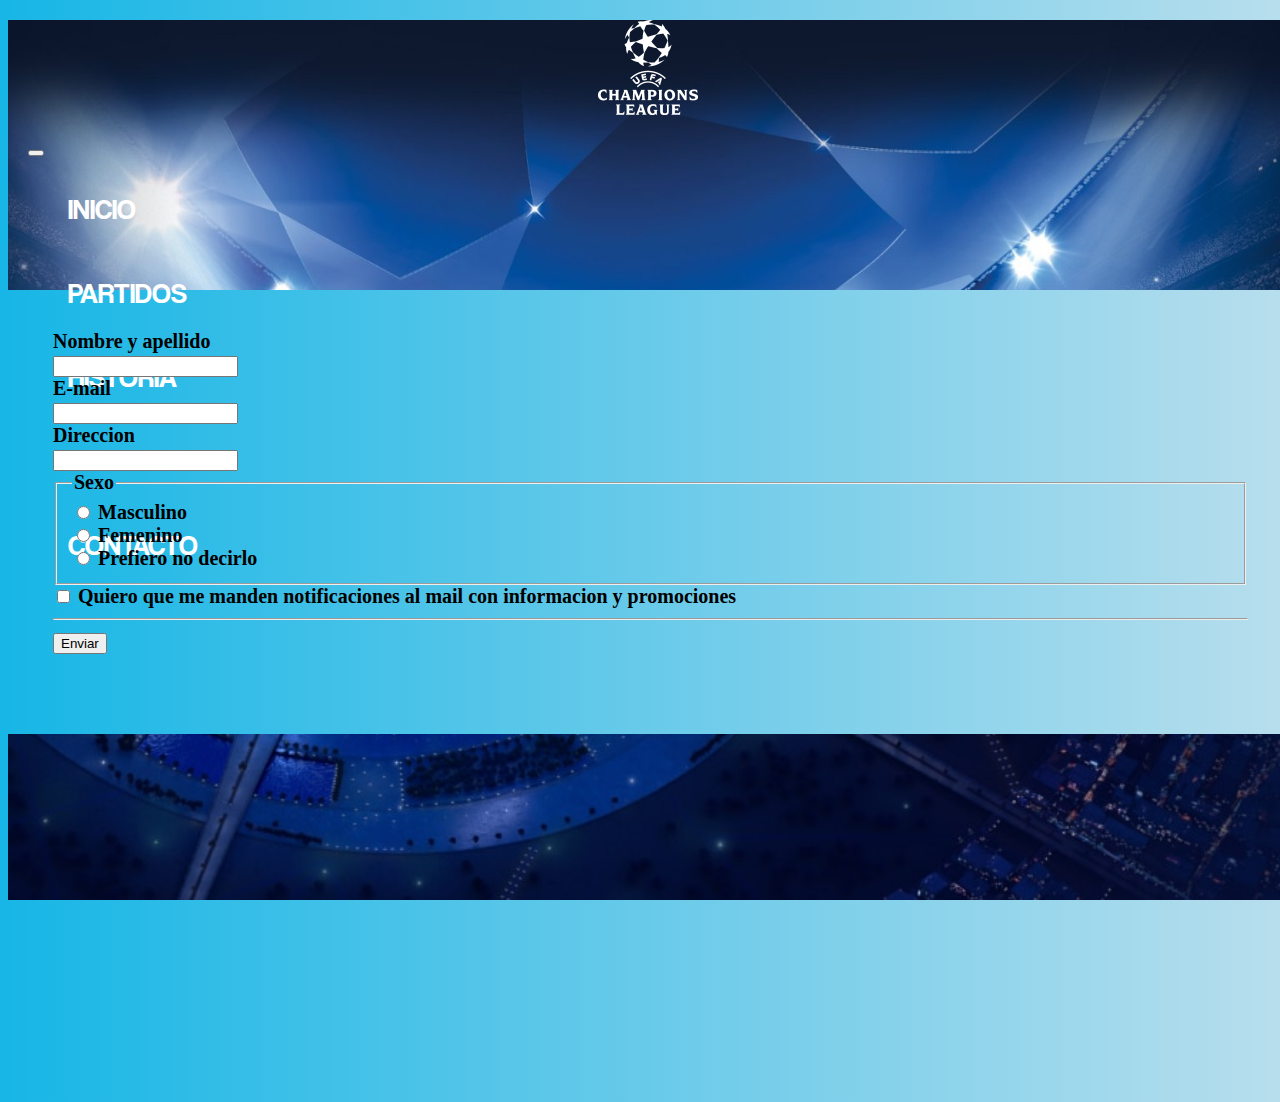
<file: pages/contacto.html>
<!DOCTYPE html>
<html lang="en">

<head>
    <meta charset="UTF-8">
    <meta http-equiv="X-UA-Compatible" content="IE=edge">
    <meta name="viewport" content="width=device-width, initial-scale=1.0">
    <link href="https://cdn.jsdelivr.net/npm/bootstrap@5.2.1/dist/css/bootstrap.min.css" rel="stylesheet"
        integrity="sha384-iYQeCzEYFbKjA/T2uDLTpkwGzCiq6soy8tYaI1GyVh/UjpbCx/TYkiZhlZB6+fzT" crossorigin="anonymous">
    <link rel="stylesheet" href="https://cdnjs.cloudflare.com/ajax/libs/animate.css/4.1.1/animate.min.css" />
    <link rel="stylesheet" href="../css/style.css">
    <title>Document</title>
</head>

<body id="body-index">
    <header>
        <div class="container-fluid">
            <div class="row">
                <div class="col-12">
                    <div id="logo-header"><img width="100px" src="../assets/img/logoblanco.png" alt="Logo"></div>
                </div>
                <div class="col-12">
                    <nav class="navbar navbar-expand-lg ">
                        <button class="navbar-toggler" type="button" data-bs-toggle="collapse"
                            data-bs-target="#opciones">
                            <span class="navbar-toggler-icon "></span>
                        </button>
                        <div class="collapse navbar-collapse justify-content-center" id="opciones">
                            <ul class="navbar-nav ">
                                <li class="nav-item active">
                                    <a class="nav-link" href="../index.html">INICIO</a>
                                </li>
                                <li class="nav-item">
                                    <a class="nav-link" href="partidos.html">PARTIDOS</a>
                                </li>
                                <li class="nav-item">
                                    <a class="nav-link" href="historia.html">HISTORIA</a>
                                </li>
                                <li class="nav-item">
                                    <a class="nav-link" href="tienda.html">TIENDA</a>
                                </li>
                                <li class="nav-item">
                                    <a class="nav-link" href="contacto.html">CONTACTO</a>
                                </li>
                            </ul>
                        </div>
                    </nav>
                </div>
            </div>
        </div>
    </header>
    <main id="main-index" class="container-fluid ">
        <div id="row-1" class="row">


            <form id="formulario" class="col-6">
                <div class="row mb-3">
                    <label for="inputEmail3" class="col-sm-2 col-form-label">Nombre y apellido</label>
                    <div class="col-sm-10">
                        <input type="email" class="form-control" id="inputEmail3">
                    </div>
                </div>
                <div class="row mb-3">
                    <label for="inputPassword3" class="col-sm-2 col-form-label">E-mail</label>
                    <div class="col-sm-10">
                        <input type="password" class="form-control" id="inputPassword3">
                    </div>
                </div>
                <div class="row mb-3">
                    <label for="inputPassword3" class="col-sm-2 col-form-label">Direccion</label>
                    <div class="col-sm-10">
                        <input type="password" class="form-control" id="inputPassword3">
                    </div>
                </div>
                <fieldset class="row mb-3">
                    <legend class="col-form-label col-sm-2 pt-0">Sexo</legend>
                    <div class="col-sm-10">
                        <div class="form-check">
                            <input class="form-check-input" type="radio" name="gridRadios" id="gridRadios1"
                                value="option1">
                            <label class="form-check-label" for="gridRadios1">
                                Masculino
                            </label>
                        </div>
                        <div class="form-check">
                            <input class="form-check-input" type="radio" name="gridRadios" id="gridRadios2"
                                value="option2">
                            <label class="form-check-label" for="gridRadios2">
                                Femenino
                            </label>
                        </div>
                        <div class="form-check disabled">
                            <input class="form-check-input" type="radio" name="gridRadios" id="gridRadios3"
                                value="option3">
                            <label class="form-check-label" for="gridRadios3">
                                Prefiero no decirlo
                            </label>
                        </div>
                    </div>
                </fieldset>
                <div class="row mb-3">
                    <div class="col-sm-10 offset-sm-2">
                        <div class="form-check">
                            <input class="form-check-input" type="checkbox" id="gridCheck1">
                            <label class="form-check-label" for="gridCheck1">
                                Quiero que me manden notificaciones al mail con informacion y promociones
                            </label>
                        </div>
                    </div>
                </div>
                <hr>
                <button type="submit" class="btn btn-primary">Enviar</button>
            </form>


    </main>
    <footer>

    </footer>



    <script src="https://cdn.jsdelivr.net/npm/bootstrap@5.2.1/dist/js/bootstrap.bundle.min.js"
        integrity="sha384-u1OknCvxWvY5kfmNBILK2hRnQC3Pr17a+RTT6rIHI7NnikvbZlHgTPOOmMi466C8" crossorigin="anonymous">
    </script>
</body>

</html>
</file>
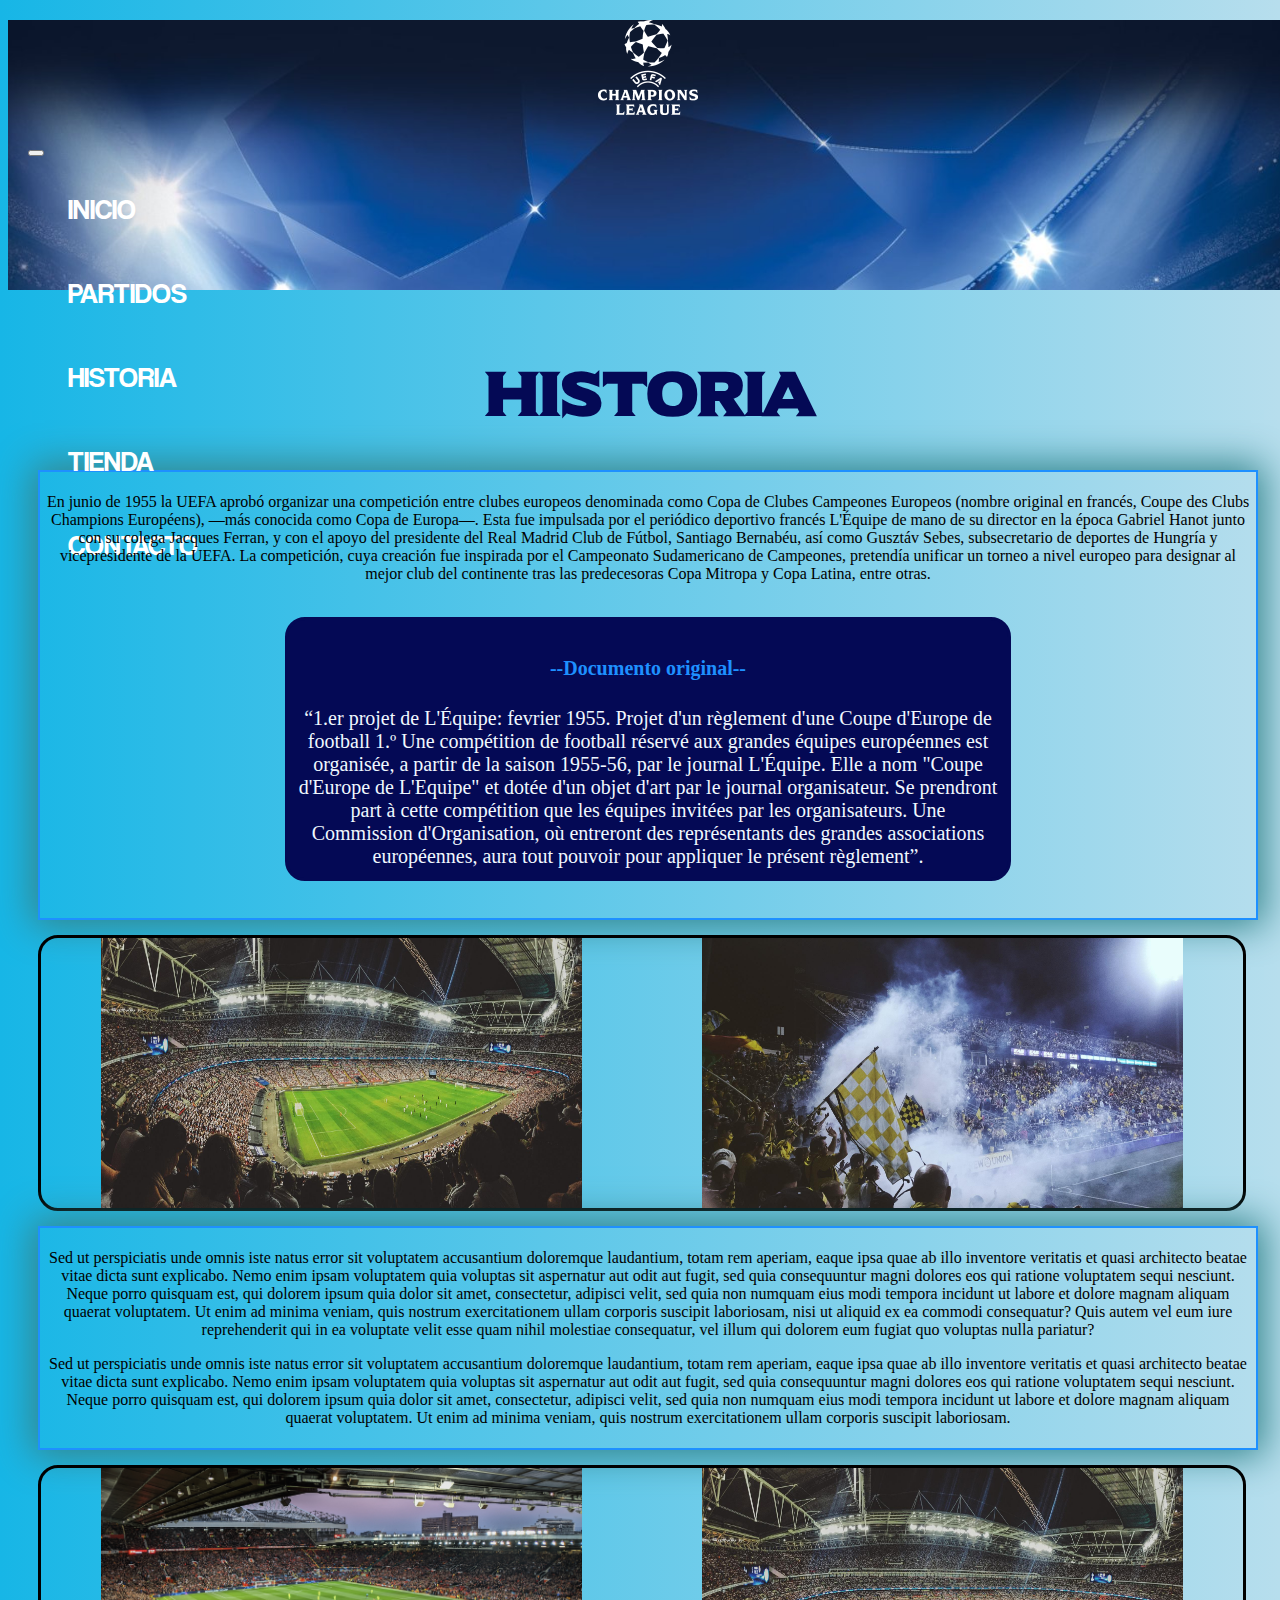
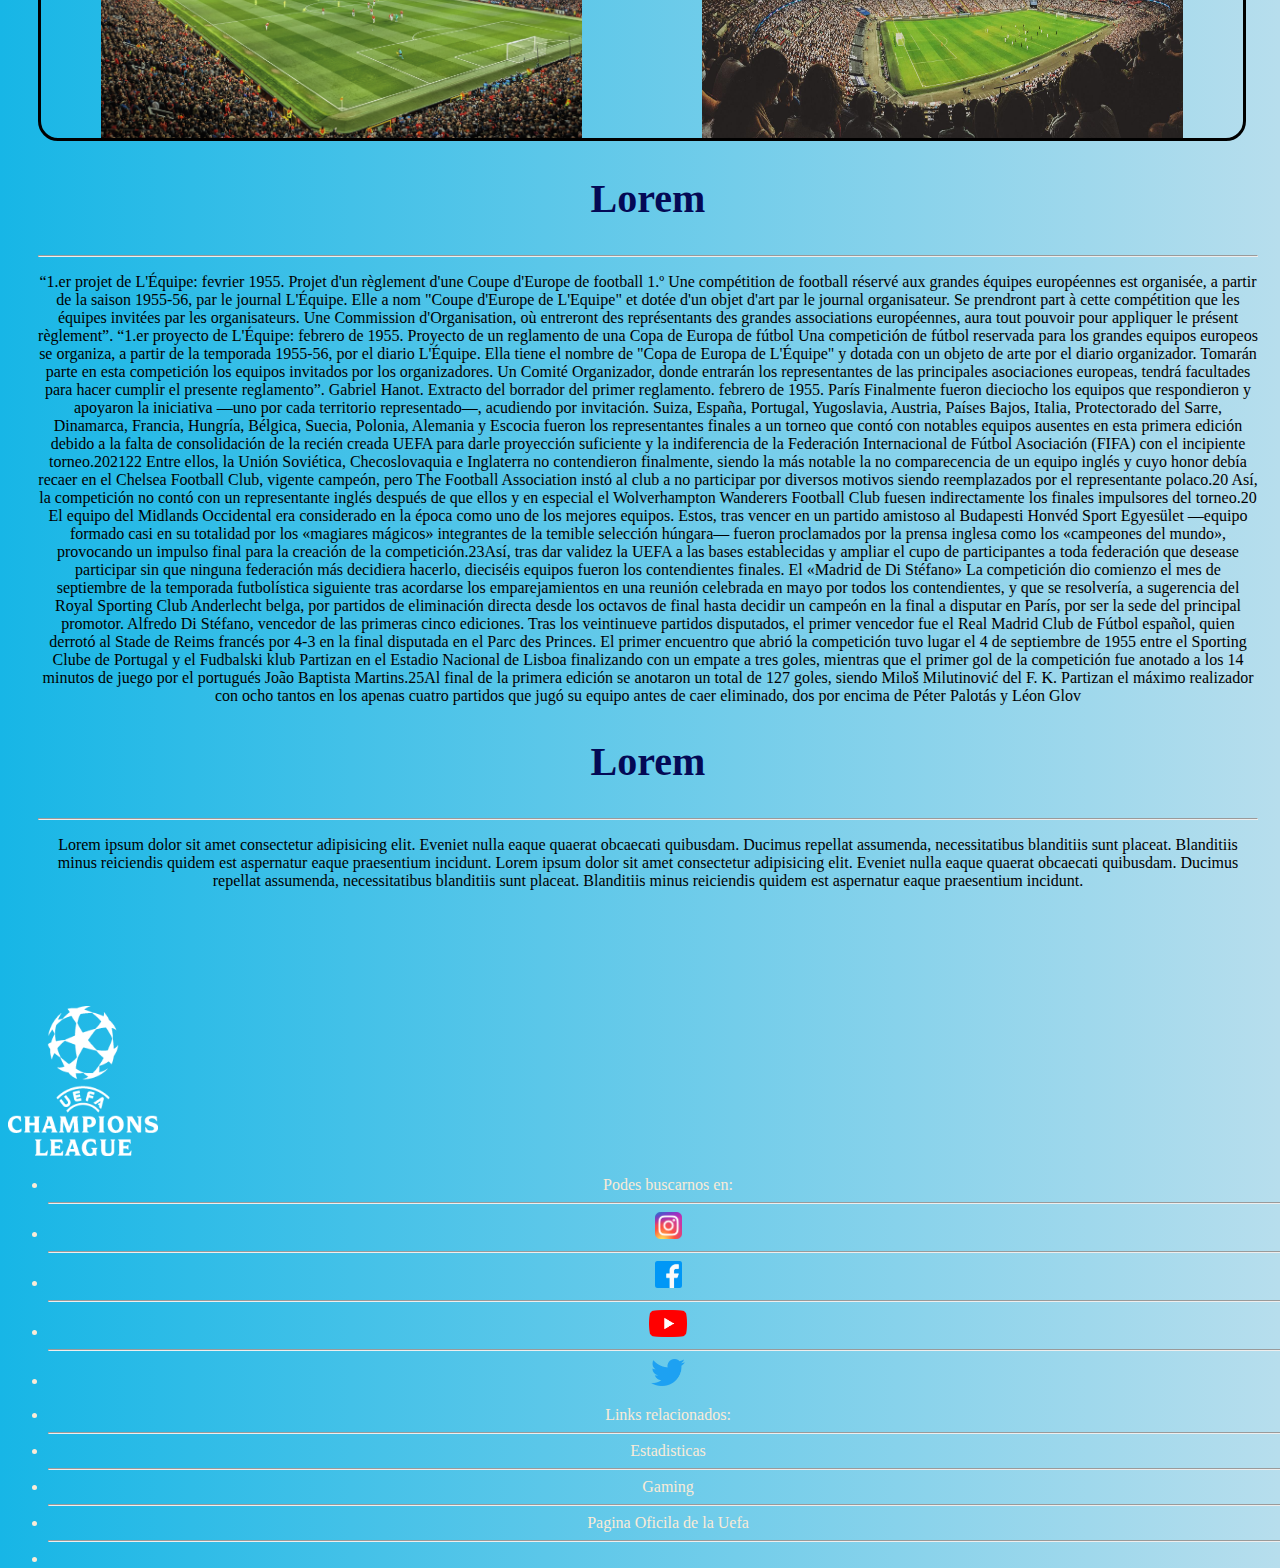
<file: pages/historia.html>
<!DOCTYPE html>
<html lang="en">

<head>
    <meta charset="UTF-8">
    <meta http-equiv="X-UA-Compatible" content="IE=edge">
    <meta name="viewport" content="width=device-width, initial-scale=1.0">
    <link href="https://cdn.jsdelivr.net/npm/bootstrap@5.2.1/dist/css/bootstrap.min.css" rel="stylesheet"
        integrity="sha384-iYQeCzEYFbKjA/T2uDLTpkwGzCiq6soy8tYaI1GyVh/UjpbCx/TYkiZhlZB6+fzT" crossorigin="anonymous">
    <link rel="stylesheet" href="https://cdnjs.cloudflare.com/ajax/libs/animate.css/4.1.1/animate.min.css" />
    <link rel="stylesheet" href="../css/style.css">
    <title>Document</title>
</head>

<body id="body-index">
    <header>
        <div class="container-fluid">
            <div class="row">
                <div class="col-12">
                    <div id="logo-header"><img width="100px" src="../assets/img/logoblanco.png" alt="Logo"></div>
                </div>
                <div class="col-12">
                    <nav class="navbar navbar-expand-lg ">
                        <button class="navbar-toggler" type="button" data-bs-toggle="collapse"
                            data-bs-target="#opciones">
                            <span class="navbar-toggler-icon "></span>
                        </button>
                        <div class="collapse navbar-collapse justify-content-center" id="opciones">
                            <ul class="navbar-nav ">
                                <li class="nav-item active">
                                    <a class="nav-link" href="../index.html">INICIO</a>
                                </li>
                                <li class="nav-item">
                                    <a class="nav-link" href="partidos.html">PARTIDOS</a>
                                </li>
                                <li class="nav-item">
                                    <a class="nav-link" href="historia.html">HISTORIA</a>
                                </li>
                                <li class="nav-item">
                                    <a class="nav-link" href="tienda.html">TIENDA</a>
                                </li>
                                <li class="nav-item">
                                    <a class="nav-link" href="contacto.html">CONTACTO</a>
                                </li>
                            </ul>
                        </div>
                    </nav>
                </div>
            </div>
        </div>
    </header>
    <main id="main-index" class="container-fluid ">
        <div id="row-1" class="row">
            <div class="col-10">
                <h1>Historia</h1>
                <div class="container-fluid">
                    <div class="container-fluid">
                        <div class="row">
                            <div class="col-12" id="primer-parrafo">
                                <p>En junio de 1955 la UEFA aprobó organizar una competición entre clubes europeos
                                    denominada como Copa de Clubes Campeones Europeos (nombre original en francés, Coupe
                                    des Clubs Champions Européens), —más conocida como Copa de Europa—. Esta fue
                                    impulsada por el periódico deportivo francés L'Équipe de mano de su director en la
                                    época Gabriel Hanot junto con su colega Jacques Ferran, y con el apoyo del
                                    presidente del Real Madrid Club de Fútbol, Santiago Bernabéu, así como Gusztáv
                                    Sebes, subsecretario de deportes de Hungría y vicepresidente de la UEFA. La
                                    competición, cuya creación fue inspirada por el Campeonato Sudamericano de
                                    Campeones, pretendía unificar un torneo a nivel europeo para designar al mejor
                                    club del continente tras las predecesoras Copa Mitropa y Copa Latina, entre
                                    otras.
                                    <br>
                                    <br>
                                    <div id="texto-marcado">
                                        <h4>--Documento original--</h4>
                                        “1.er projet de L'Équipe: fevrier 1955.
                                        Projet d'un règlement d'une Coupe d'Europe de football
                                        1.º Une compétition de football réservé aux grandes équipes européennes est
                                        organisée, a partir de la saison 1955-56, par le journal L'Équipe. Elle a nom
                                        "Coupe
                                        d'Europe de L'Equipe" et dotée d'un objet d'art par le journal organisateur. Se
                                        prendront part à cette compétition que les équipes invitées par les
                                        organisateurs.
                                        Une Commission d'Organisation, où entreront des représentants des grandes
                                        associations européennes, aura tout pouvoir pour appliquer le présent
                                        règlement”.
                                    </div>
                                </p>
                            </div>
                        </div>
                        <div class="row">
                            <div class="col-12 animate__animated animate__zoomInDown">
                                <div class="fotos-historia">
                                    <th class="bordes"><img width="40%" src="../assets/img/estadio4.jpg"
                                            alt="Estadio de futbol">
                                    </th>
                                    <th class="bordes"><img width="40%" src="../assets/img/estadio5.jpg"
                                            alt="Estadio de futbol">
                                    </th>
                                </div>
                            </div>
                        </div>
                        <div class="row">
                            <div class="col-12" id="segundo-parrafo">
                                <p>Sed ut perspiciatis unde omnis iste natus error sit voluptatem accusantium doloremque
                                    laudantium,
                                    totam
                                    rem
                                    aperiam, eaque ipsa quae ab illo inventore veritatis et quasi architecto beatae
                                    vitae dicta
                                    sunt
                                    explicabo.
                                    Nemo enim ipsam voluptatem quia voluptas sit aspernatur aut odit aut fugit, sed quia
                                    consequuntur
                                    magni
                                    dolores eos qui ratione voluptatem sequi nesciunt. Neque porro quisquam est, qui
                                    dolorem
                                    ipsum
                                    quia
                                    dolor
                                    sit amet, consectetur, adipisci velit, sed quia non numquam eius modi tempora
                                    incidunt ut
                                    labore
                                    et
                                    dolore
                                    magnam aliquam quaerat voluptatem. Ut enim ad minima veniam, quis nostrum
                                    exercitationem
                                    ullam
                                    corporis
                                    suscipit laboriosam, nisi ut aliquid ex ea commodi consequatur? Quis autem vel eum
                                    iure
                                    reprehenderit
                                    qui in
                                    ea voluptate velit esse quam nihil molestiae consequatur, vel illum qui dolorem eum
                                    fugiat
                                    quo
                                    voluptas
                                    nulla pariatur?</p>
                                <p>Sed ut perspiciatis unde omnis iste natus error sit voluptatem accusantium doloremque
                                    laudantium,
                                    totam
                                    rem
                                    aperiam, eaque ipsa quae ab illo inventore veritatis et quasi architecto beatae
                                    vitae dicta
                                    sunt
                                    explicabo.
                                    Nemo enim ipsam voluptatem quia voluptas sit aspernatur aut odit aut fugit, sed quia
                                    consequuntur
                                    magni
                                    dolores eos qui ratione voluptatem sequi nesciunt. Neque porro quisquam est, qui
                                    dolorem
                                    ipsum
                                    quia
                                    dolor
                                    sit amet, consectetur, adipisci velit, sed quia non numquam eius modi tempora
                                    incidunt ut
                                    labore
                                    et
                                    dolore
                                    magnam aliquam quaerat voluptatem. Ut enim ad minima veniam, quis nostrum
                                    exercitationem
                                    ullam
                                    corporis
                                    suscipit laboriosam.</p>
                            </div>
                        </div>
                        <div class="row">
                            <div class="col-12 animate__animated animate__zoomInDown">
                                <div class="fotos-historia">
                                    <th class="bordes"><img width="40%" src="../assets/img/estadio2.jpg"
                                            alt="Estadio de futbol">
                                    </th>
                                    <th class="bordes"><img width="40%" src="../assets/img/estadio4.jpg"
                                            alt="Estadio de futbol">
                                    </th>
                                </div>
                            </div>
                        </div>

                        <div id="ultima-info" class="row">
                            <div class="col-6">
                                <h2>Lorem</h2>
                                <hr>
                                <p>

                                    “1.er projet de L'Équipe: fevrier 1955.
                                    Projet d'un règlement d'une Coupe d'Europe de football
                                    1.º Une compétition de football réservé aux grandes équipes européennes est
                                    organisée, a partir de la saison 1955-56, par le journal L'Équipe. Elle a nom "Coupe
                                    d'Europe de L'Equipe" et dotée d'un objet d'art par le journal organisateur. Se
                                    prendront part à cette compétition que les équipes invitées par les organisateurs.
                                    Une Commission d'Organisation, où entreront des représentants des grandes
                                    associations européennes, aura tout pouvoir pour appliquer le présent règlement”.

                                    “1.er proyecto de L'Équipe: febrero de 1955.
                                    Proyecto de un reglamento de una Copa de Europa de fútbol
                                    Una competición de fútbol reservada para los grandes equipos europeos se organiza, a
                                    partir de la temporada 1955-56, por el diario L'Équipe. Ella tiene el nombre de
                                    "Copa de Europa de L'Équipe" y dotada con un objeto de arte por el diario
                                    organizador. Tomarán parte en esta competición los equipos invitados por los
                                    organizadores. Un Comité Organizador, donde entrarán los representantes de las
                                    principales asociaciones europeas, tendrá facultades para hacer cumplir el presente
                                    reglamento”.
                                    Gabriel Hanot. Extracto del borrador del primer reglamento. febrero de 1955. París
                                    Finalmente fueron dieciocho los equipos que respondieron y apoyaron la iniciativa
                                    —uno por cada territorio representado—, acudiendo por invitación. Suiza, España,
                                    Portugal, Yugoslavia, Austria, Países Bajos, Italia, Protectorado del Sarre,
                                    Dinamarca, Francia, Hungría, Bélgica, Suecia, Polonia, Alemania y Escocia fueron los
                                    representantes finales a un torneo que contó con notables equipos ausentes en esta
                                    primera edición debido a la falta de consolidación de la recién creada UEFA para
                                    darle proyección suficiente y la indiferencia de la Federación Internacional de
                                    Fútbol Asociación (FIFA) con el incipiente torneo.20​21​22​ Entre ellos, la Unión
                                    Soviética, Checoslovaquia e Inglaterra no contendieron finalmente, siendo la más
                                    notable la no comparecencia de un equipo inglés y cuyo honor debía recaer en el
                                    Chelsea Football Club, vigente campeón, pero The Football Association instó al club
                                    a no participar por diversos motivos siendo reemplazados por el representante
                                    polaco.20​ Así, la competición no contó con un representante inglés después de que
                                    ellos y en especial el Wolverhampton Wanderers Football Club fuesen indirectamente
                                    los finales impulsores del torneo.20​ El equipo del Midlands Occidental era
                                    considerado en la época como uno de los mejores equipos. Estos, tras vencer en un
                                    partido amistoso al Budapesti Honvéd Sport Egyesület —equipo formado casi en su
                                    totalidad por los «magiares mágicos» integrantes de la temible selección húngara—
                                    fueron proclamados por la prensa inglesa como los «campeones del mundo», provocando
                                    un impulso final para la creación de la competición.23​

                                    Así, tras dar validez la UEFA a las bases establecidas y ampliar el cupo de
                                    participantes a toda federación que desease participar sin que ninguna federación
                                    más decidiera hacerlo, dieciséis equipos fueron los contendientes finales.

                                    El «Madrid de Di Stéfano»
                                    La competición dio comienzo el mes de septiembre de la temporada futbolística
                                    siguiente tras acordarse los emparejamientos en una reunión celebrada en mayo por
                                    todos los contendientes, y que se resolvería, a sugerencia del Royal Sporting Club
                                    Anderlecht belga, por partidos de eliminación directa desde los octavos de final
                                    hasta decidir un campeón en la final a disputar en París, por ser la sede del
                                    principal promotor.


                                    Alfredo Di Stéfano, vencedor de las primeras cinco ediciones.
                                    Tras los veintinueve partidos disputados, el primer vencedor fue el Real Madrid Club
                                    de Fútbol español, quien derrotó al Stade de Reims francés por 4-3 en la final
                                    disputada en el Parc des Princes. El primer encuentro que abrió la competición tuvo
                                    lugar el 4 de septiembre de 1955 entre el Sporting Clube de Portugal y el Fudbalski
                                    klub Partizan en el Estadio Nacional de Lisboa finalizando con un empate a tres
                                    goles, mientras que el primer gol de la competición fue anotado a los 14 minutos de
                                    juego por el portugués João Baptista Martins.25​

                                    Al final de la primera edición se anotaron un total de 127 goles, siendo Miloš
                                    Milutinović del F. K. Partizan el máximo realizador con ocho tantos en los apenas
                                    cuatro partidos que jugó su equipo antes de caer eliminado, dos por encima de Péter
                                    Palotás y Léon Glov
                                </p>
                            </div>
                            <div class="col-6">
                                <h2>Lorem</h2>
                                <hr>
                                <p>Lorem ipsum dolor sit amet consectetur adipisicing elit. Eveniet nulla eaque
                                    quaerat
                                    obcaecati quibusdam. Ducimus repellat assumenda, necessitatibus blanditiis sunt
                                    placeat.
                                    Blanditiis minus reiciendis quidem est aspernatur eaque praesentium incidunt.
                                    Lorem ipsum dolor sit amet consectetur adipisicing elit. Eveniet nulla eaque
                                    quaerat
                                    obcaecati quibusdam. Ducimus repellat assumenda, necessitatibus blanditiis sunt
                                    placeat.
                                    Blanditiis minus reiciendis quidem est aspernatur eaque praesentium incidunt.
                                </p>
                            </div>
                        </div>

                    </div>
                </div>
            </div>
            <div class="row">
                <div class="col-6">

                </div>
                <div class="col-6">

                </div>

            </div>
        </div>

    </main>
    <footer>
        <div class="container">
            <div id="footer" class="row">
                <div class="col-3">
                    <div><img id="logo" src="../assets/img/logoblanco.png" alt="Logo"></div>
                </div>
                <div class="col-4">
                    <ul class="social-media" class="list-group-item">
                        <li class="list-group-item">Podes buscarnos en:</li>
                        <hr>
                        <li class="list-group-item"><img height="27px" src="../assets/img/ig.png" alt="Instagram">
                        </li>
                        <hr>
                        <li class="list-group-item"><img height="27px" src="../assets/img/fb.png" alt="Facebook">
                        </li>
                        <hr>
                        <li class="list-group-item"><img height="27px" src="../assets/img/yt.png" alt="Youtube"></li>
                        <hr>
                        <li class="list-group-item"><img height="27px" src="../assets/img/tw.png" alt="Twitter"></li>
                    </ul>
                </div>

                <div class="col-4">
                    <ul class="social-media" class="list-group-item">
                        <li class="list-group-item">Links relacionados:</li>
                        <hr>
                        <li class="list-group-item"><a class="links-ayuda"
                                href="https://es.uefa.com/uefachampionsleague/statistics/">Estadisticas</a></li>
                        <hr>
                        <li class="list-group-item"><a class="links-ayuda"
                                href="https://gaming.uefa.com/es/uefachampionsleague">Gaming</a></li>
                        <hr>
                        <li class="list-group-item"><a class="links-ayuda" href="https://store.uefa.com">Pagina
                                Oficila de la Uefa</a></li>
                        <hr>
                        <li class="list-group-item"></li>
                    </ul>
                </div>

            </div>
        </div>
    </footer>



    <script src="https://cdn.jsdelivr.net/npm/bootstrap@5.2.1/dist/js/bootstrap.bundle.min.js"
        integrity="sha384-u1OknCvxWvY5kfmNBILK2hRnQC3Pr17a+RTT6rIHI7NnikvbZlHgTPOOmMi466C8" crossorigin="anonymous">
    </script>
</body>

</html>
</file>
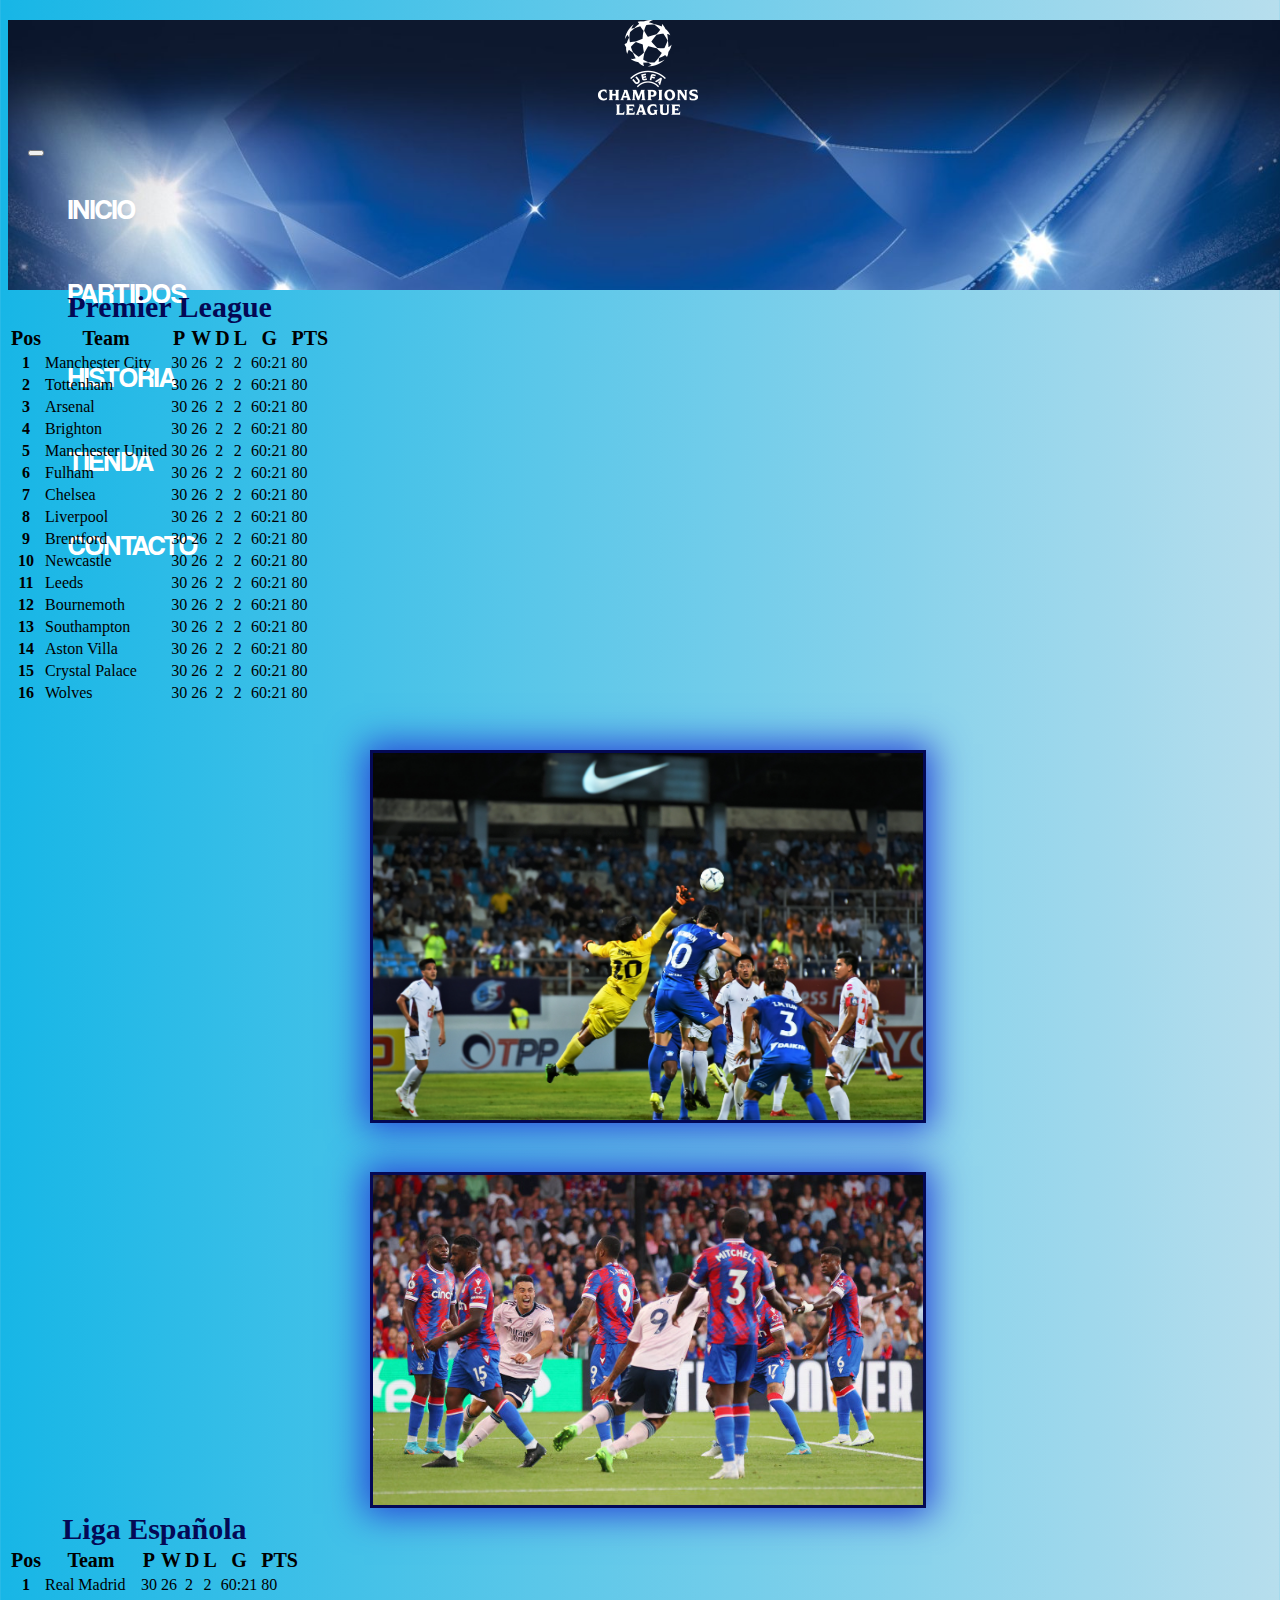
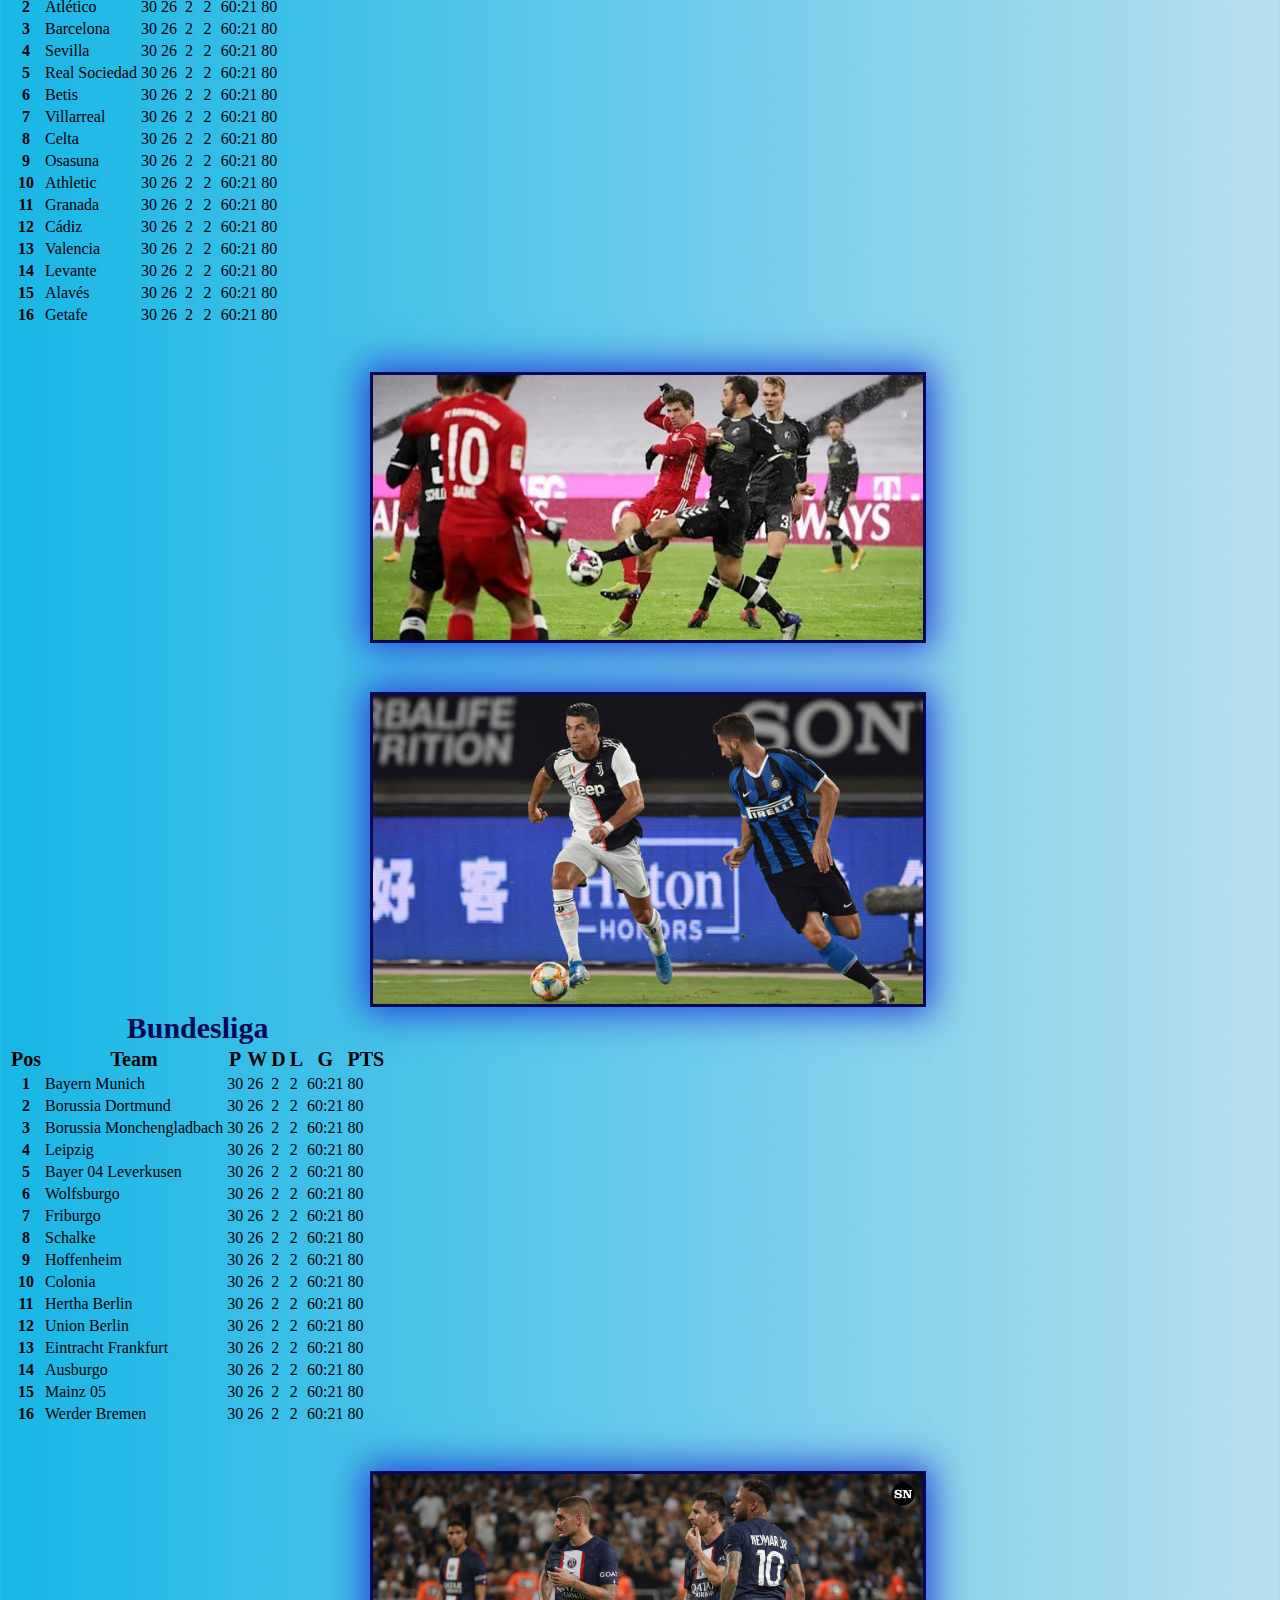
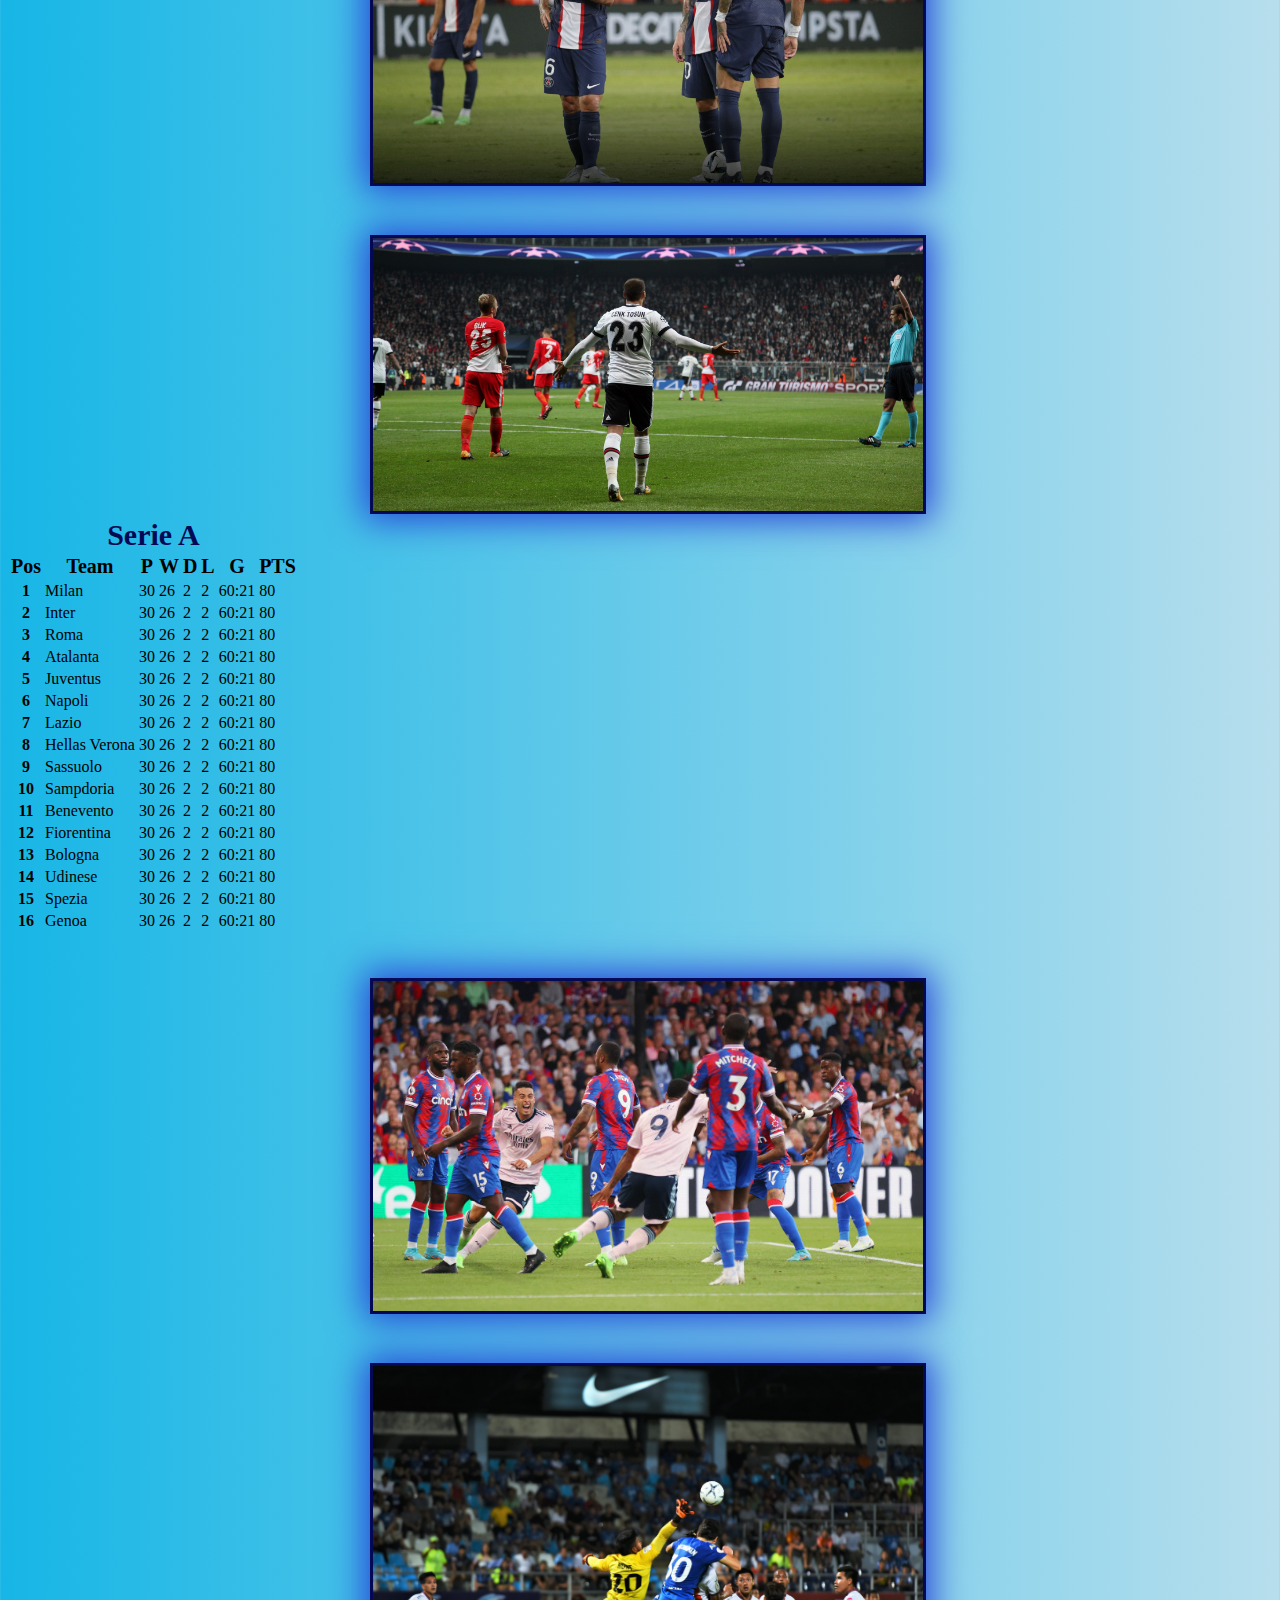
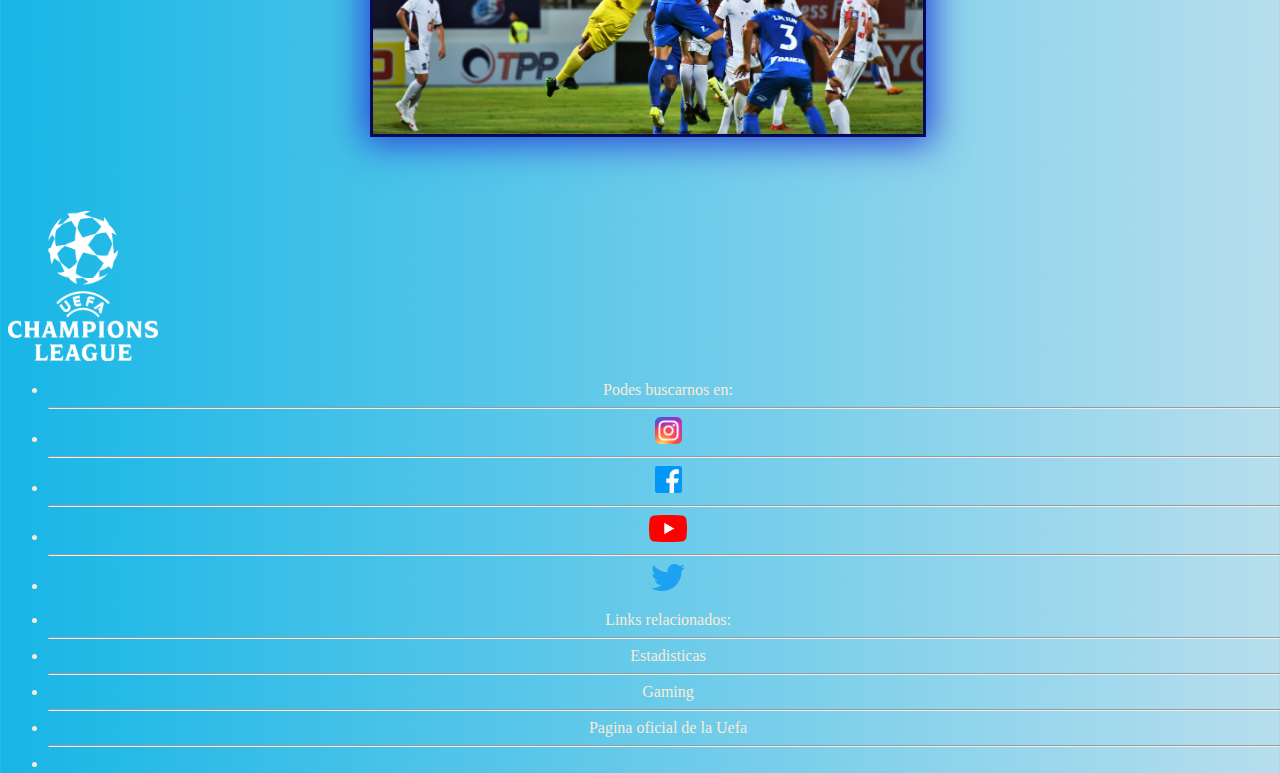
<file: pages/partidos.html>
<!DOCTYPE html>
<html lang="en">

<head>
    <meta charset="UTF-8">
    <meta http-equiv="X-UA-Compatible" content="IE=edge">
    <meta name="viewport" content="width=device-width, initial-scale=1.0">
    <link href="https://cdn.jsdelivr.net/npm/bootstrap@5.2.1/dist/css/bootstrap.min.css" rel="stylesheet"
        integrity="sha384-iYQeCzEYFbKjA/T2uDLTpkwGzCiq6soy8tYaI1GyVh/UjpbCx/TYkiZhlZB6+fzT" crossorigin="anonymous">
    <link rel="stylesheet" href="https://cdnjs.cloudflare.com/ajax/libs/animate.css/4.1.1/animate.min.css" />
    <link rel="stylesheet" href="../css/style.css">
    <title>Document</title>
</head>

<body id="body-partidos">
    <header>
        <div class="container-fluid">
            <div class="row">
                <div class="col-12">
                    <div id="logo-header"><img width="100px" src="../assets/img/logoblanco.png" alt="Logo"></div>
                </div>
                <div class="col-12">
                    <nav class="navbar navbar-expand-lg ">
                        <button class="navbar-toggler" type="button" data-bs-toggle="collapse"
                            data-bs-target="#opciones">
                            <span class="navbar-toggler-icon "></span>
                        </button>
                        <div class="collapse navbar-collapse justify-content-center" id="opciones">
                            <ul class="navbar-nav ">
                                <li class="nav-item active">
                                    <a class="nav-link" href="../index.html">INICIO</a>
                                </li>
                                <li class="nav-item">
                                    <a class="nav-link" href="partidos.html">PARTIDOS</a>
                                </li>
                                <li class="nav-item">
                                    <a class="nav-link" href="historia.html">HISTORIA</a>
                                </li>
                                <li class="nav-item">
                                    <a class="nav-link" href="tienda.html">TIENDA</a>
                                </li>
                                <li class="nav-item">
                                    <a class="nav-link" href="contacto.html">CONTACTO</a>
                                </li>
                            </ul>
                        </div>
                    </nav>
                </div>
            </div>
        </div>
    </header>
    <main id="main-partidos" class="container-fluid ">
        <div id="row-1" class="row">
            <div class="col-10">
                <div id="tablas-partidos" class="container-fluid">
                    <div class="row">
                        <div class="col-sm-12 col-md-12 col-lg-12 col-xl-6 col-xxl-6">
                            <table class="table table-bordered border-primary caption-top">
                                <caption id="caption">Premier League</caption>
                                <thead>
                                    <tr id="titulos-tabla">
                                        <th scope="col">Pos</th>
                                        <th scope="col">Team</th>
                                        <th scope="col">P</th>
                                        <th scope="col">W</th>
                                        <th scope="col">D</th>
                                        <th scope="col">L</th>
                                        <th scope="col">G</th>
                                        <th scope="col">PTS</th>
                                    </tr>
                                </thead>
                                <tr>
                                    <th class="bg-primary" scope="row">1</th>
                                    <td>Manchester City</td>
                                    <td>30</td>
                                    <td>26</td>
                                    <td>2</td>
                                    <td>2</td>
                                    <td>60:21</td>
                                    <td>80</td>
                                </tr>
                                <tr>
                                    <th class="bg-info" scope="row">2</th>
                                    <td>Tottenham</td>
                                    <td>30</td>
                                    <td>26</td>
                                    <td>2</td>
                                    <td>2</td>
                                    <td>60:21</td>
                                    <td>80</td>
                                </tr>
                                <tr>
                                    <th class="bg-info" scope="row">3</th>
                                    <td>Arsenal</td>
                                    <td>30</td>
                                    <td>26</td>
                                    <td>2</td>
                                    <td>2</td>
                                    <td>60:21</td>
                                    <td>80</td>
                                </tr>
                                <tr>
                                    <th class="bg-info" scope="row">4</th>
                                    <td>Brighton</td>
                                    <td>30</td>
                                    <td>26</td>
                                    <td>2</td>
                                    <td>2</td>
                                    <td>60:21</td>
                                    <td>80</td>
                                </tr>
                                <tr>
                                    <th class="bg-warning" scope="row">5</th>
                                    <td>Manchester United</td>
                                    <td>30</td>
                                    <td>26</td>
                                    <td>2</td>
                                    <td>2</td>
                                    <td>60:21</td>
                                    <td>80</td>
                                </tr>
                                <tr>
                                    <th scope="row">6</th>
                                    <td>Fulham</td>
                                    <td>30</td>
                                    <td>26</td>
                                    <td>2</td>
                                    <td>2</td>
                                    <td>60:21</td>
                                    <td>80</td>
                                </tr>
                                <tr>
                                    <th scope="row">7</th>
                                    <td>Chelsea</td>
                                    <td>30</td>
                                    <td>26</td>
                                    <td>2</td>
                                    <td>2</td>
                                    <td>60:21</td>
                                    <td>80</td>
                                </tr>
                                <tr>
                                    <th scope="row">8</th>
                                    <td>Liverpool</td>
                                    <td>30</td>
                                    <td>26</td>
                                    <td>2</td>
                                    <td>2</td>
                                    <td>60:21</td>
                                    <td>80</td>
                                </tr>
                                <tr>
                                    <th scope="row">9</th>
                                    <td>Brentford</td>
                                    <td>30</td>
                                    <td>26</td>
                                    <td>2</td>
                                    <td>2</td>
                                    <td>60:21</td>
                                    <td>80</td>
                                </tr>
                                <tr>
                                    <th scope="row">10</th>
                                    <td>Newcastle</td>
                                    <td>30</td>
                                    <td>26</td>
                                    <td>2</td>
                                    <td>2</td>
                                    <td>60:21</td>
                                    <td>80</td>
                                </tr>
                                <tr>
                                    <th scope="row">11</th>
                                    <td>Leeds</td>
                                    <td>30</td>
                                    <td>26</td>
                                    <td>2</td>
                                    <td>2</td>
                                    <td>60:21</td>
                                    <td>80</td>
                                </tr>
                                <tr>
                                    <th scope="row">12</th>
                                    <td>Bournemoth</td>
                                    <td>30</td>
                                    <td>26</td>
                                    <td>2</td>
                                    <td>2</td>
                                    <td>60:21</td>
                                    <td>80</td>
                                </tr>
                                <tr>
                                    <th scope="row">13</th>
                                    <td>Southampton</td>
                                    <td>30</td>
                                    <td>26</td>
                                    <td>2</td>
                                    <td>2</td>
                                    <td>60:21</td>
                                    <td>80</td>
                                </tr>
                                <tr>
                                    <th class="bg-danger" scope="row">14</th>
                                    <td>Aston Villa</td>
                                    <td>30</td>
                                    <td>26</td>
                                    <td>2</td>
                                    <td>2</td>
                                    <td>60:21</td>
                                    <td>80</td>
                                </tr>
                                <tr>
                                    <th class="bg-danger" scope="row">15</th>
                                    <td>Crystal Palace</td>
                                    <td>30</td>
                                    <td>26</td>
                                    <td>2</td>
                                    <td>2</td>
                                    <td>60:21</td>
                                    <td>80</td>
                                </tr>
                                <tr>
                                    <th class="bg-danger" scope="row">16</th>
                                    <td>Wolves</td>
                                    <td>30</td>
                                    <td>26</td>
                                    <td>2</td>
                                    <td>2</td>
                                    <td>60:21</td>
                                    <td>80</td>
                                </tr>
                            </table>
                        </div>
                        <div class="col-sm-12 col-md-12 col-lg-12 col-xl-6 col-xxl-6">
                            <div id="fotos-tablas" class="containear-fluid">
                                <div class="row ">
                                    <div class="col-12">
                                        <img class="animate__animated animate__fadeInUpBig bordes-fotos" width="550"
                                            src="../assets/img/partido1.jpg" alt="Partido siendo disputado">
                                    </div>
                                </div>
                                <div class="row">
                                    <div class="col-12">
                                        <img class="animate__animated animate__fadeInUpBig bordes-fotos" width="550"
                                            src="../assets/img/partido2.jpg" alt="Partido siendo disputado">
                                    </div>
                                </div>
                            </div>
                        </div>
                    </div>


                    <div class="row">
                        <div class="col-sm-12 col-md-12 col-lg-12 col-xl-6 col-xxl-6">
                            <table class="table table-bordered border-primary caption-top">
                                <caption id="caption">Liga Española</caption>
                                <thead>
                                    <tr id="titulos-tabla">
                                        <th scope="col">Pos</th>
                                        <th scope="col">Team</th>
                                        <th scope="col">P</th>
                                        <th scope="col">W</th>
                                        <th scope="col">D</th>
                                        <th scope="col">L</th>
                                        <th scope="col">G</th>
                                        <th scope="col">PTS</th>
                                    </tr>
                                </thead>
                                <tr>
                                    <th class="bg-primary" scope="row">1</th>
                                    <td>Real Madrid</td>
                                    <td>30</td>
                                    <td>26</td>
                                    <td>2</td>
                                    <td>2</td>
                                    <td>60:21</td>
                                    <td>80</td>
                                </tr>
                                <tr>
                                    <th class="bg-info" scope="row">2</th>
                                    <td>Atlético</td>
                                    <td>30</td>
                                    <td>26</td>
                                    <td>2</td>
                                    <td>2</td>
                                    <td>60:21</td>
                                    <td>80</td>
                                </tr>
                                <tr>
                                    <th class="bg-info" scope="row">3</th>
                                    <td>Barcelona</td>
                                    <td>30</td>
                                    <td>26</td>
                                    <td>2</td>
                                    <td>2</td>
                                    <td>60:21</td>
                                    <td>80</td>
                                </tr>
                                <tr>
                                    <th class="bg-info" scope="row">4</th>
                                    <td>Sevilla</td>
                                    <td>30</td>
                                    <td>26</td>
                                    <td>2</td>
                                    <td>2</td>
                                    <td>60:21</td>
                                    <td>80</td>
                                </tr>
                                <tr>
                                    <th class="bg-warning" scope="row">5</th>
                                    <td>Real Sociedad</td>
                                    <td>30</td>
                                    <td>26</td>
                                    <td>2</td>
                                    <td>2</td>
                                    <td>60:21</td>
                                    <td>80</td>
                                </tr>
                                <tr>
                                    <th scope="row">6</th>
                                    <td>Betis</td>
                                    <td>30</td>
                                    <td>26</td>
                                    <td>2</td>
                                    <td>2</td>
                                    <td>60:21</td>
                                    <td>80</td>
                                </tr>
                                <tr>
                                    <th scope="row">7</th>
                                    <td>Villarreal</td>
                                    <td>30</td>
                                    <td>26</td>
                                    <td>2</td>
                                    <td>2</td>
                                    <td>60:21</td>
                                    <td>80</td>
                                </tr>
                                <tr>
                                    <th scope="row">8</th>
                                    <td>Celta</td>
                                    <td>30</td>
                                    <td>26</td>
                                    <td>2</td>
                                    <td>2</td>
                                    <td>60:21</td>
                                    <td>80</td>
                                </tr>
                                <tr>
                                    <th scope="row">9</th>
                                    <td>Osasuna</td>
                                    <td>30</td>
                                    <td>26</td>
                                    <td>2</td>
                                    <td>2</td>
                                    <td>60:21</td>
                                    <td>80</td>
                                </tr>
                                <tr>
                                    <th scope="row">10</th>
                                    <td>Athletic</td>
                                    <td>30</td>
                                    <td>26</td>
                                    <td>2</td>
                                    <td>2</td>
                                    <td>60:21</td>
                                    <td>80</td>
                                </tr>
                                <tr>
                                    <th scope="row">11</th>
                                    <td>Granada</td>
                                    <td>30</td>
                                    <td>26</td>
                                    <td>2</td>
                                    <td>2</td>
                                    <td>60:21</td>
                                    <td>80</td>
                                </tr>
                                <tr>
                                    <th scope="row">12</th>
                                    <td>Cádiz</td>
                                    <td>30</td>
                                    <td>26</td>
                                    <td>2</td>
                                    <td>2</td>
                                    <td>60:21</td>
                                    <td>80</td>
                                </tr>
                                <tr>
                                    <th scope="row">13</th>
                                    <td>Valencia</td>
                                    <td>30</td>
                                    <td>26</td>
                                    <td>2</td>
                                    <td>2</td>
                                    <td>60:21</td>
                                    <td>80</td>
                                </tr>
                                <tr>
                                    <th class="bg-danger" scope="row">14</th>
                                    <td>Levante</td>
                                    <td>30</td>
                                    <td>26</td>
                                    <td>2</td>
                                    <td>2</td>
                                    <td>60:21</td>
                                    <td>80</td>
                                </tr>
                                <tr>
                                    <th class="bg-danger" scope="row">15</th>
                                    <td>Alavés</td>
                                    <td>30</td>
                                    <td>26</td>
                                    <td>2</td>
                                    <td>2</td>
                                    <td>60:21</td>
                                    <td>80</td>
                                </tr>
                                <tr>
                                    <th class="bg-danger" scope="row">16</th>
                                    <td>Getafe</td>
                                    <td>30</td>
                                    <td>26</td>
                                    <td>2</td>
                                    <td>2</td>
                                    <td>60:21</td>
                                    <td>80</td>
                                </tr>
                            </table>
                        </div>
                        <div class="col-sm-12 col-md-12 col-lg-12 col-xl-6 col-xxl-6">
                            <div id="fotos-tablas" class="containear-fluid">
                                <div class="row ">
                                    <div class="col-12">
                                        <img class="animate__animated animate__fadeInUpBig bordes-fotos" width="550"
                                            src="../assets/img/partido3.jpg" alt="Partido siendo disputado">
                                    </div>
                                </div>
                                <div class="row">
                                    <div class="col-12">
                                        <img class="animate__animated animate__fadeInUpBig bordes-fotos" width="550"
                                            src="../assets/img/partido4.jpg" alt="Partido siendo disputado">
                                    </div>
                                </div>
                            </div>
                        </div>
                    </div>
                    <div class="row">
                        <div class="col-sm-12 col-md-12 col-lg-12 col-xl-6 col-xxl-6">
                            <table class="table table-bordered border-primary caption-top">
                                <caption id="caption">Bundesliga</caption>
                                <thead>
                                    <tr id="titulos-tabla">
                                        <th scope="col">Pos</th>
                                        <th scope="col">Team</th>
                                        <th scope="col">P</th>
                                        <th scope="col">W</th>
                                        <th scope="col">D</th>
                                        <th scope="col">L</th>
                                        <th scope="col">G</th>
                                        <th scope="col">PTS</th>
                                    </tr>
                                </thead>
                                <tr>
                                    <th class="bg-primary" scope="row">1</th>
                                    <td>Bayern Munich</td>
                                    <td>30</td>
                                    <td>26</td>
                                    <td>2</td>
                                    <td>2</td>
                                    <td>60:21</td>
                                    <td>80</td>
                                </tr>
                                <tr>
                                    <th class="bg-info" scope="row">2</th>
                                    <td>Borussia Dortmund</td>
                                    <td>30</td>
                                    <td>26</td>
                                    <td>2</td>
                                    <td>2</td>
                                    <td>60:21</td>
                                    <td>80</td>
                                </tr>
                                <tr>
                                    <th class="bg-info" scope="row">3</th>
                                    <td>Borussia Monchengladbach</td>
                                    <td>30</td>
                                    <td>26</td>
                                    <td>2</td>
                                    <td>2</td>
                                    <td>60:21</td>
                                    <td>80</td>
                                </tr>
                                <tr>
                                    <th class="bg-info" scope="row">4</th>
                                    <td>Leipzig</td>
                                    <td>30</td>
                                    <td>26</td>
                                    <td>2</td>
                                    <td>2</td>
                                    <td>60:21</td>
                                    <td>80</td>
                                </tr>
                                <tr>
                                    <th class="bg-warning" scope="row">5</th>
                                    <td>Bayer 04 Leverkusen</td>
                                    <td>30</td>
                                    <td>26</td>
                                    <td>2</td>
                                    <td>2</td>
                                    <td>60:21</td>
                                    <td>80</td>
                                </tr>
                                <tr>
                                    <th scope="row">6</th>
                                    <td>Wolfsburgo</td>
                                    <td>30</td>
                                    <td>26</td>
                                    <td>2</td>
                                    <td>2</td>
                                    <td>60:21</td>
                                    <td>80</td>
                                </tr>
                                <tr>
                                    <th scope="row">7</th>
                                    <td>Friburgo</td>
                                    <td>30</td>
                                    <td>26</td>
                                    <td>2</td>
                                    <td>2</td>
                                    <td>60:21</td>
                                    <td>80</td>
                                </tr>
                                <tr>
                                    <th scope="row">8</th>
                                    <td>Schalke</td>
                                    <td>30</td>
                                    <td>26</td>
                                    <td>2</td>
                                    <td>2</td>
                                    <td>60:21</td>
                                    <td>80</td>
                                </tr>
                                <tr>
                                    <th scope="row">9</th>
                                    <td>Hoffenheim</td>
                                    <td>30</td>
                                    <td>26</td>
                                    <td>2</td>
                                    <td>2</td>
                                    <td>60:21</td>
                                    <td>80</td>
                                </tr>
                                <tr>
                                    <th scope="row">10</th>
                                    <td>Colonia</td>
                                    <td>30</td>
                                    <td>26</td>
                                    <td>2</td>
                                    <td>2</td>
                                    <td>60:21</td>
                                    <td>80</td>
                                </tr>
                                <tr>
                                    <th scope="row">11</th>
                                    <td>Hertha Berlin</td>
                                    <td>30</td>
                                    <td>26</td>
                                    <td>2</td>
                                    <td>2</td>
                                    <td>60:21</td>
                                    <td>80</td>
                                </tr>
                                <tr>
                                    <th scope="row">12</th>
                                    <td>Union Berlin</td>
                                    <td>30</td>
                                    <td>26</td>
                                    <td>2</td>
                                    <td>2</td>
                                    <td>60:21</td>
                                    <td>80</td>
                                </tr>
                                <tr>
                                    <th scope="row">13</th>
                                    <td>Eintracht Frankfurt</td>
                                    <td>30</td>
                                    <td>26</td>
                                    <td>2</td>
                                    <td>2</td>
                                    <td>60:21</td>
                                    <td>80</td>
                                </tr>
                                <tr>
                                    <th class="bg-danger" scope="row">14</th>
                                    <td>Ausburgo</td>
                                    <td>30</td>
                                    <td>26</td>
                                    <td>2</td>
                                    <td>2</td>
                                    <td>60:21</td>
                                    <td>80</td>
                                </tr>
                                <tr>
                                    <th class="bg-danger" scope="row">15</th>
                                    <td>Mainz 05</td>
                                    <td>30</td>
                                    <td>26</td>
                                    <td>2</td>
                                    <td>2</td>
                                    <td>60:21</td>
                                    <td>80</td>
                                </tr>
                                <tr>
                                    <th class="bg-danger" scope="row">16</th>
                                    <td>Werder Bremen</td>
                                    <td>30</td>
                                    <td>26</td>
                                    <td>2</td>
                                    <td>2</td>
                                    <td>60:21</td>
                                    <td>80</td>
                                </tr>
                            </table>
                        </div>
                        <div class="col-sm-12 col-md-12 col-lg-12 col-xl-6 col-xxl-6">
                            <div id="fotos-tablas" class="containear-fluid">
                                <div class="row ">
                                    <div class="col-12">
                                        <img class="animate__animated animate__fadeInUpBig bordes-fotos" width="550"
                                            src="../assets/img/partido5.png" alt="Partido siendo disputado">
                                    </div>
                                </div>
                                <div class="row">
                                    <div class="col-12">
                                        <img class="animate__animated animate__fadeInUpBig bordes-fotos" width="550"
                                            src="../assets/img/partido6.jpg" alt="Partido siendo disputado">
                                    </div>
                                </div>
                            </div>
                        </div>
                    </div>
                    <div class="row">
                        <div class="col-sm-12 col-md-12 col-lg-12 col-xl-6 col-xxl-6">
                            <table class="table table-bordered border-primary caption-top">
                                <caption id="caption">Serie A</caption>
                                <thead>
                                    <tr id="titulos-tabla">
                                        <th scope="col">Pos</th>
                                        <th scope="col">Team</th>
                                        <th scope="col">P</th>
                                        <th scope="col">W</th>
                                        <th scope="col">D</th>
                                        <th scope="col">L</th>
                                        <th scope="col">G</th>
                                        <th scope="col">PTS</th>
                                    </tr>
                                </thead>
                                <tr>
                                    <th class="bg-primary" scope="row">1</th>
                                    <td>Milan</td>
                                    <td>30</td>
                                    <td>26</td>
                                    <td>2</td>
                                    <td>2</td>
                                    <td>60:21</td>
                                    <td>80</td>
                                </tr>
                                <tr>
                                    <th class="bg-info" scope="row">2</th>
                                    <td>Inter</td>
                                    <td>30</td>
                                    <td>26</td>
                                    <td>2</td>
                                    <td>2</td>
                                    <td>60:21</td>
                                    <td>80</td>
                                </tr>
                                <tr>
                                    <th class="bg-info" scope="row">3</th>
                                    <td>Roma</td>
                                    <td>30</td>
                                    <td>26</td>
                                    <td>2</td>
                                    <td>2</td>
                                    <td>60:21</td>
                                    <td>80</td>
                                </tr>
                                <tr>
                                    <th class="bg-info" scope="row">4</th>
                                    <td>Atalanta</td>
                                    <td>30</td>
                                    <td>26</td>
                                    <td>2</td>
                                    <td>2</td>
                                    <td>60:21</td>
                                    <td>80</td>
                                </tr>
                                <tr>
                                    <th class="bg-warning" scope="row">5</th>
                                    <td>Juventus</td>
                                    <td>30</td>
                                    <td>26</td>
                                    <td>2</td>
                                    <td>2</td>
                                    <td>60:21</td>
                                    <td>80</td>
                                </tr>
                                <tr>
                                    <th scope="row">6</th>
                                    <td>Napoli</td>
                                    <td>30</td>
                                    <td>26</td>
                                    <td>2</td>
                                    <td>2</td>
                                    <td>60:21</td>
                                    <td>80</td>
                                </tr>
                                <tr>
                                    <th scope="row">7</th>
                                    <td>Lazio</td>
                                    <td>30</td>
                                    <td>26</td>
                                    <td>2</td>
                                    <td>2</td>
                                    <td>60:21</td>
                                    <td>80</td>
                                </tr>
                                <tr>
                                    <th scope="row">8</th>
                                    <td>Hellas Verona</td>
                                    <td>30</td>
                                    <td>26</td>
                                    <td>2</td>
                                    <td>2</td>
                                    <td>60:21</td>
                                    <td>80</td>
                                </tr>
                                <tr>
                                    <th scope="row">9</th>
                                    <td>Sassuolo</td>
                                    <td>30</td>
                                    <td>26</td>
                                    <td>2</td>
                                    <td>2</td>
                                    <td>60:21</td>
                                    <td>80</td>
                                </tr>
                                <tr>
                                    <th scope="row">10</th>
                                    <td>Sampdoria</td>
                                    <td>30</td>
                                    <td>26</td>
                                    <td>2</td>
                                    <td>2</td>
                                    <td>60:21</td>
                                    <td>80</td>
                                </tr>
                                <tr>
                                    <th scope="row">11</th>
                                    <td>Benevento</td>
                                    <td>30</td>
                                    <td>26</td>
                                    <td>2</td>
                                    <td>2</td>
                                    <td>60:21</td>
                                    <td>80</td>
                                </tr>
                                <tr>
                                    <th scope="row">12</th>
                                    <td>Fiorentina</td>
                                    <td>30</td>
                                    <td>26</td>
                                    <td>2</td>
                                    <td>2</td>
                                    <td>60:21</td>
                                    <td>80</td>
                                </tr>
                                <tr>
                                    <th scope="row">13</th>
                                    <td>Bologna</td>
                                    <td>30</td>
                                    <td>26</td>
                                    <td>2</td>
                                    <td>2</td>
                                    <td>60:21</td>
                                    <td>80</td>
                                </tr>
                                <tr>
                                    <th class="bg-danger" scope="row">14</th>
                                    <td>Udinese</td>
                                    <td>30</td>
                                    <td>26</td>
                                    <td>2</td>
                                    <td>2</td>
                                    <td>60:21</td>
                                    <td>80</td>
                                </tr>
                                <tr>
                                    <th class="bg-danger" scope="row">15</th>
                                    <td>Spezia</td>
                                    <td>30</td>
                                    <td>26</td>
                                    <td>2</td>
                                    <td>2</td>
                                    <td>60:21</td>
                                    <td>80</td>
                                </tr>
                                <tr>
                                    <th class="bg-danger" scope="row">16</th>
                                    <td>Genoa</td>
                                    <td>30</td>
                                    <td>26</td>
                                    <td>2</td>
                                    <td>2</td>
                                    <td>60:21</td>
                                    <td>80</td>
                                </tr>
                            </table>
                        </div>
                        <div class="col-sm-12 col-md-12 col-lg-12 col-xl-6 col-xxl-6">
                            <div id="fotos-tablas" class="containear-fluid">
                                <div class="row ">
                                    <div class="col-12">
                                        <img class="animate__animated animate__fadeInUpBig bordes-fotos" width="550"
                                            src="../assets/img/partido2.jpg" alt="Partido siendo disputado">
                                    </div>
                                </div>
                                <div class="row">
                                    <div class="col-12">
                                        <img class="animate__animated animate__fadeInUpBig bordes-fotos" width="550"
                                            src="../assets/img/partido1.jpg" alt="Partido siendo disputado">
                                    </div>
                                </div>
                            </div>
                        </div>
                    </div>
                </div>

            </div>
        </div>

    </main>



    <footer>
        <div class="container">
            <div id="footer" class="row">
                <div class="col-3">
                    <div><img id="logo" src="../assets/img/logoblanco.png" alt="Logo"></div>
                </div>
                <div class="col-4">
                    <ul class="social-media" class="list-group-item">
                        <li class="list-group-item">Podes buscarnos en:</li>
                        <hr>
                        <li class="list-group-item"><img height="27px" src="../assets/img/ig.png" alt="Instagram">
                        </li>
                        <hr>
                        <li class="list-group-item"><img height="27px" src="../assets/img/fb.png" alt="Facebook">
                        </li>
                        <hr>
                        <li class="list-group-item"><img height="27px" src="../assets/img/yt.png" alt="Youtube"></li>
                        <hr>
                        <li class="list-group-item"><img height="27px" src="../assets/img/tw.png" alt="Twitter"></li>
                    </ul>
                </div>

                <div class="col-4">
                    <ul class="social-media" class="list-group-item">
                        <li class="list-group-item">Links relacionados:</li>
                        <hr>
                        <li class="list-group-item"><a class="links-ayuda"
                                href="https://es.uefa.com/uefachampionsleague/statistics/">Estadisticas</a></li>
                        <hr>
                        <li class="list-group-item"><a class="links-ayuda"
                                href="https://gaming.uefa.com/es/uefachampionsleague">Gaming</a></li>
                        <hr>
                        <li class="list-group-item"><a class="links-ayuda" href="https://store.uefa.com">Pagina
                                oficial de la Uefa</a></li>
                        <hr>
                        <li class="list-group-item"></li>
                    </ul>
                </div>

            </div>
        </div>
    </footer>

    <script src="https://cdn.jsdelivr.net/npm/bootstrap@5.2.1/dist/js/bootstrap.bundle.min.js"
        integrity="sha384-u1OknCvxWvY5kfmNBILK2hRnQC3Pr17a+RTT6rIHI7NnikvbZlHgTPOOmMi466C8" crossorigin="anonymous">
    </script>
</body>

</html>
</file>
<file: css/style.css>
@font-face {
  font-family: roboto;
  src: url(../assets/fonts/Roboto-Medium.ttf);
}
@font-face {
  font-family: helvetica;
  src: url(../assets/fonts/coolveticarg.otf);
}
@font-face {
  font-family: RachelBrown;
  src: url(../assets/fonts/RachelBrown.ttf);
}
@font-face {
  font-family: universal;
  src: url(../assets/fonts/Universal\ Serif.ttf);
}
#body-index {
  width: 100%;
  background: -webkit-gradient(linear, left top, right top, from(rgb(23, 182, 230)), to(rgb(183, 222, 237)));
  background: linear-gradient(to right, rgb(23, 182, 230) 0%, rgb(183, 222, 237) 100%);
}

#main-index {
  padding: 30px;
}

#row-1 {
  height: 100%;
}

.bordes {
  text-align: center;
  border: double 3px black;
  border-radius: 10px;
  padding: 10px;
  margin-top: 10px;
  background: url(../assets/img/footer.jpg) no-repeat center center fixed;
  background-size: cover;
  margin: 10px;
}

#tabla {
  text-align: center;
  margin-top: 30px;
  padding: 5px;
  border: 4px solid #052c3a;
  border-radius: 10px;
  color: #9bceb0;
  background: url(../assets/img/footer.jpg) no-repeat center center fixed;
  background-size: cover;
}

.medidas {
  width: 350px;
}

#subtitulo {
  text-align: start;
  font-size: 30px;
  color: black;
}

#info-copa {
  margin-top: 40px;
}

#copa {
  border: 4px solid #052c3a;
  border-radius: 20px;
  margin-bottom: 20px;
}

#cartel-medio {
  background-color: aquamarine;
  border: 2px solid black;
}

@media screen and (max-width: 1590px) {
  .medidas {
    width: 250px;
  }
}
@media screen and (max-width: 1200px) {
  .medidas {
    width: 200px;
  }
}
@media screen and (max-width: 990px) {
  .medidas {
    width: 300px;
  }
}
@media screen and (max-width: 768px) {
  #copa {
    height: 250px;
  }

  #subtitulo {
    font-size: 20px;
  }
}
@media screen and (max-width: 480px) {
  #copa {
    height: 200px;
  }

  h1 {
    font-size: 30px;
  }
}
footer {
  background: url(../assets/img/footer.jpg) no-repeat center center fixed;
  background-size: cover;
  height: 40vh;
  margin-top: 40px;
}

header {
  height: 30vh;
  background: url(../assets/img/fondo3.jpg) no-repeat center center fixed;
  background-size: cover;
}
header nav {
  margin-left: 20px;
}
header nav ul {
  padding: 0;
  margin: 0;
}
header nav ul li {
  padding: 15px;
  border-radius: 3px;
  margin: 20px;
  list-style-type: none;
}
header nav ul li a {
  font-size: 28px !important;
  color: white !important;
  text-decoration: none;
  font-family: helvetica;
  padding: 5px;
}

h1 {
  color: #040955;
  font-size: 60px;
  text-align: center;
  font-family: universal;
}

p {
  text-align: center;
}

#logo-header {
  text-align: center;
  margin: 20px;
}

#logo {
  width: 150px;
  height: 150px;
}

#footer {
  -webkit-box-align: center;
      -ms-flex-align: center;
          align-items: center;
  -webkit-box-pack: center;
      -ms-flex-pack: center;
          justify-content: center;
  padding-top: 30px;
}

.links-ayuda {
  text-decoration: none;
  color: antiquewhite;
}

.social-media {
  text-align: center;
  color: antiquewhite;
}

h2 {
  color: #040955;
  font-size: 40px;
  text-align: center;
}

h4 {
  color: dodgerblue;
}

@media screen and (max-width: 990px) {
  header {
    height: 100vh;
  }
  header nav ul li a {
    color: black !important;
  }
}
@media screen and (max-width: 768px) {
  h1 {
    font-size: 40px;
  }

  #logo {
    width: 120px;
    height: 120px;
  }
}
@media screen and (max-width: 480px) {
  #logo {
    width: 100px;
    height: 100px;
  }
}
#body-partidos {
  width: 100%;
  background: -webkit-gradient(linear, left top, right top, from(rgb(23, 182, 230)), to(rgb(183, 222, 237)));
  background: linear-gradient(to right, rgb(23, 182, 230) 0%, rgb(183, 222, 237) 100%);
}

#main-partidos {
  padding: 0;
}

#caption {
  color: #040955;
  font-size: 30px;
  font-family: Arial, Helvetica, sans-serif bold;
  font-weight: bold;
}

#titulos-tabla {
  font-size: 20px;
  font-family: Arial, Helvetica, sans-serif bold;
}

#tablas-partidos {
  font-size: 16px;
}

#fotos-tablas {
  display: -webkit-box;
  display: -ms-flexbox;
  display: flex;
  -webkit-box-orient: vertical;
  -webkit-box-direction: normal;
      -ms-flex-direction: column;
          flex-direction: column;
  -webkit-box-pack: center;
      -ms-flex-pack: center;
          justify-content: center;
  -webkit-box-align: center;
      -ms-flex-align: center;
          align-items: center;
}

.bordes-fotos {
  border: 3px solid #040955;
  margin-top: 45px;
  -webkit-box-shadow: 0px 0px 34px 6px rgb(39, 68, 214);
          box-shadow: 0px 0px 34px 6px rgb(39, 68, 214);
}

.fotos-historia {
  display: -webkit-box;
  display: -ms-flexbox;
  display: flex;
  -ms-flex-pack: distribute;
      justify-content: space-around;
  border: solid 3px black;
  border-radius: 20px;
  background: url(../assets/img/footer.jpg) no-repeat center center fixed;
  background-size: cover;
  margin-right: 12px;
}

#primer-parrafo {
  padding: 5px;
  margin-bottom: 15px;
  -webkit-box-shadow: 0px 0px 36px 6px rgb(51, 132, 138);
          box-shadow: 0px 0px 36px 6px rgb(51, 132, 138);
  border: 2px double dodgerblue;
  text-align: center;
  display: -webkit-box;
  display: -ms-flexbox;
  display: flex;
  -webkit-box-orient: vertical;
  -webkit-box-direction: normal;
      -ms-flex-direction: column;
          flex-direction: column;
  -webkit-box-align: center;
      -ms-flex-align: center;
          align-items: center;
}

#segundo-parrafo {
  padding: 5px;
  margin-top: 15px;
  margin-bottom: 15px;
  border: 2px double dodgerblue;
  -webkit-box-shadow: 0px 0px 36px 6px rgb(51, 132, 138);
          box-shadow: 0px 0px 36px 6px rgb(51, 132, 138);
  text-align: center;
}

#ultima-info {
  margin-top: 15px;
  text-align: center;
}

#texto-marcado {
  width: 700px;
  border: 3px solid #040955;
  border-radius: 20px;
  padding: 10px;
  background-color: #040955;
  color: aliceblue;
  font-size: 20px;
}

.fotos-tienda {
  border: 2px double dodgerblue;
  -webkit-box-shadow: 0px 0px 36px 6px rgb(51, 132, 138);
          box-shadow: 0px 0px 36px 6px rgb(51, 132, 138);
  margin-top: 20px;
}

.cuestionario div {
  padding: 5px;
  margin-right: 10px;
}
#formulario {
  font-size: 20px;
  font-weight: bold;
  padding: 10px;
  margin-left: 5px;
}
</file>
